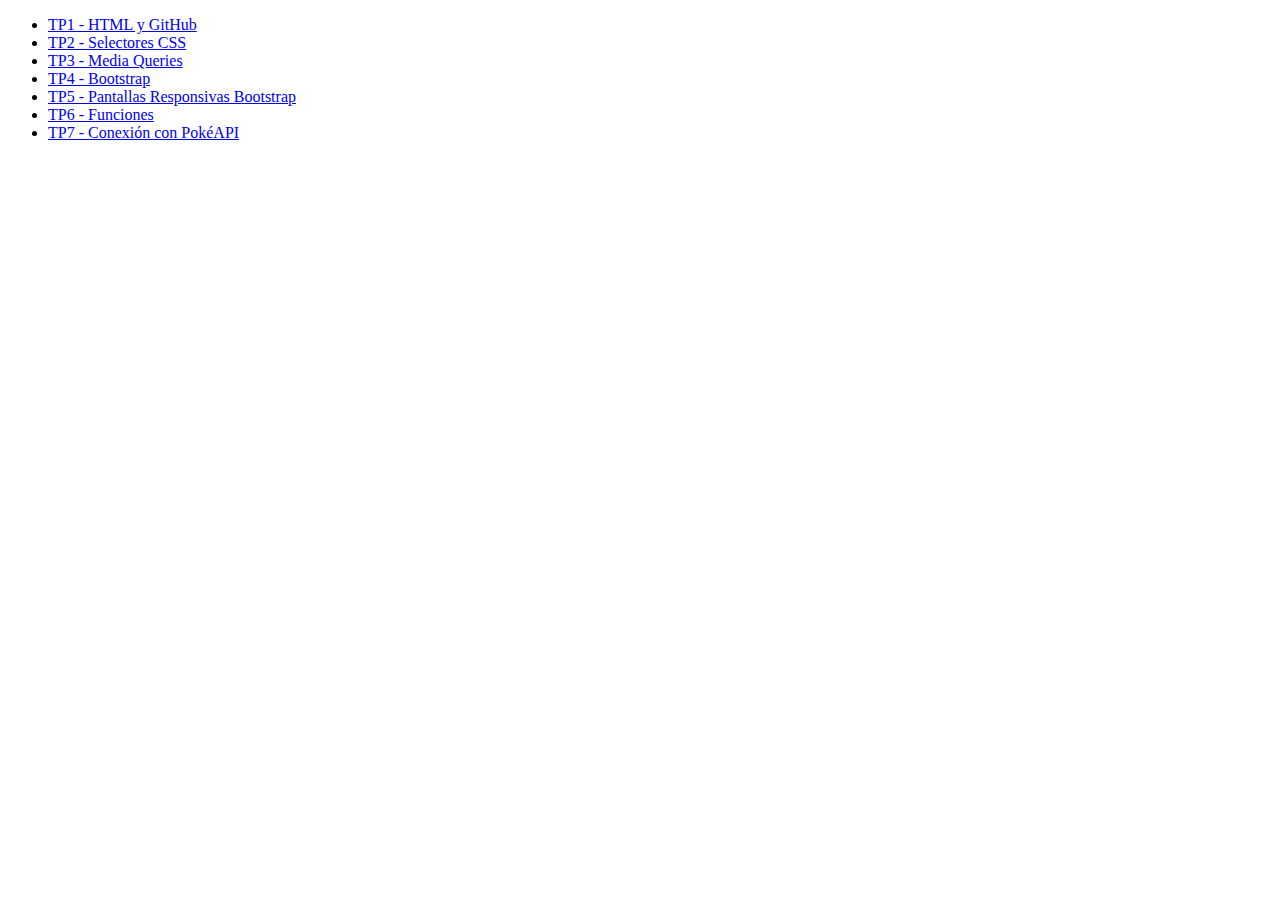
<file: index.html>
<!DOCTYPE html>
<html lang="en" >

<head>
  <title>Plataformas Moviles</title>
</head>

<body>
    <ul id="container" class="container">
      <li> <a href="tp-1/index.html">TP1 - HTML y GitHub</a></li>
      <li> <a href="tp-2/index.html">TP2 - Selectores CSS</a></li>
      <li> <a href="tp-3/index.html">TP3 - Media Queries</a></li>
      <li> <a href="tp-4/index.html">TP4 - Bootstrap</a></li>
      <li> <a href="tp-5/index.html">TP5 - Pantallas Responsivas Bootstrap</a></li>
      <li> <a href="tp-6/index.html">TP6 - Funciones</a></li>
      <li> <a href="tp-7/index.html">TP7 - Conexión con PokéAPI</a></li>
    </ul>
</body>
</html>
</file>
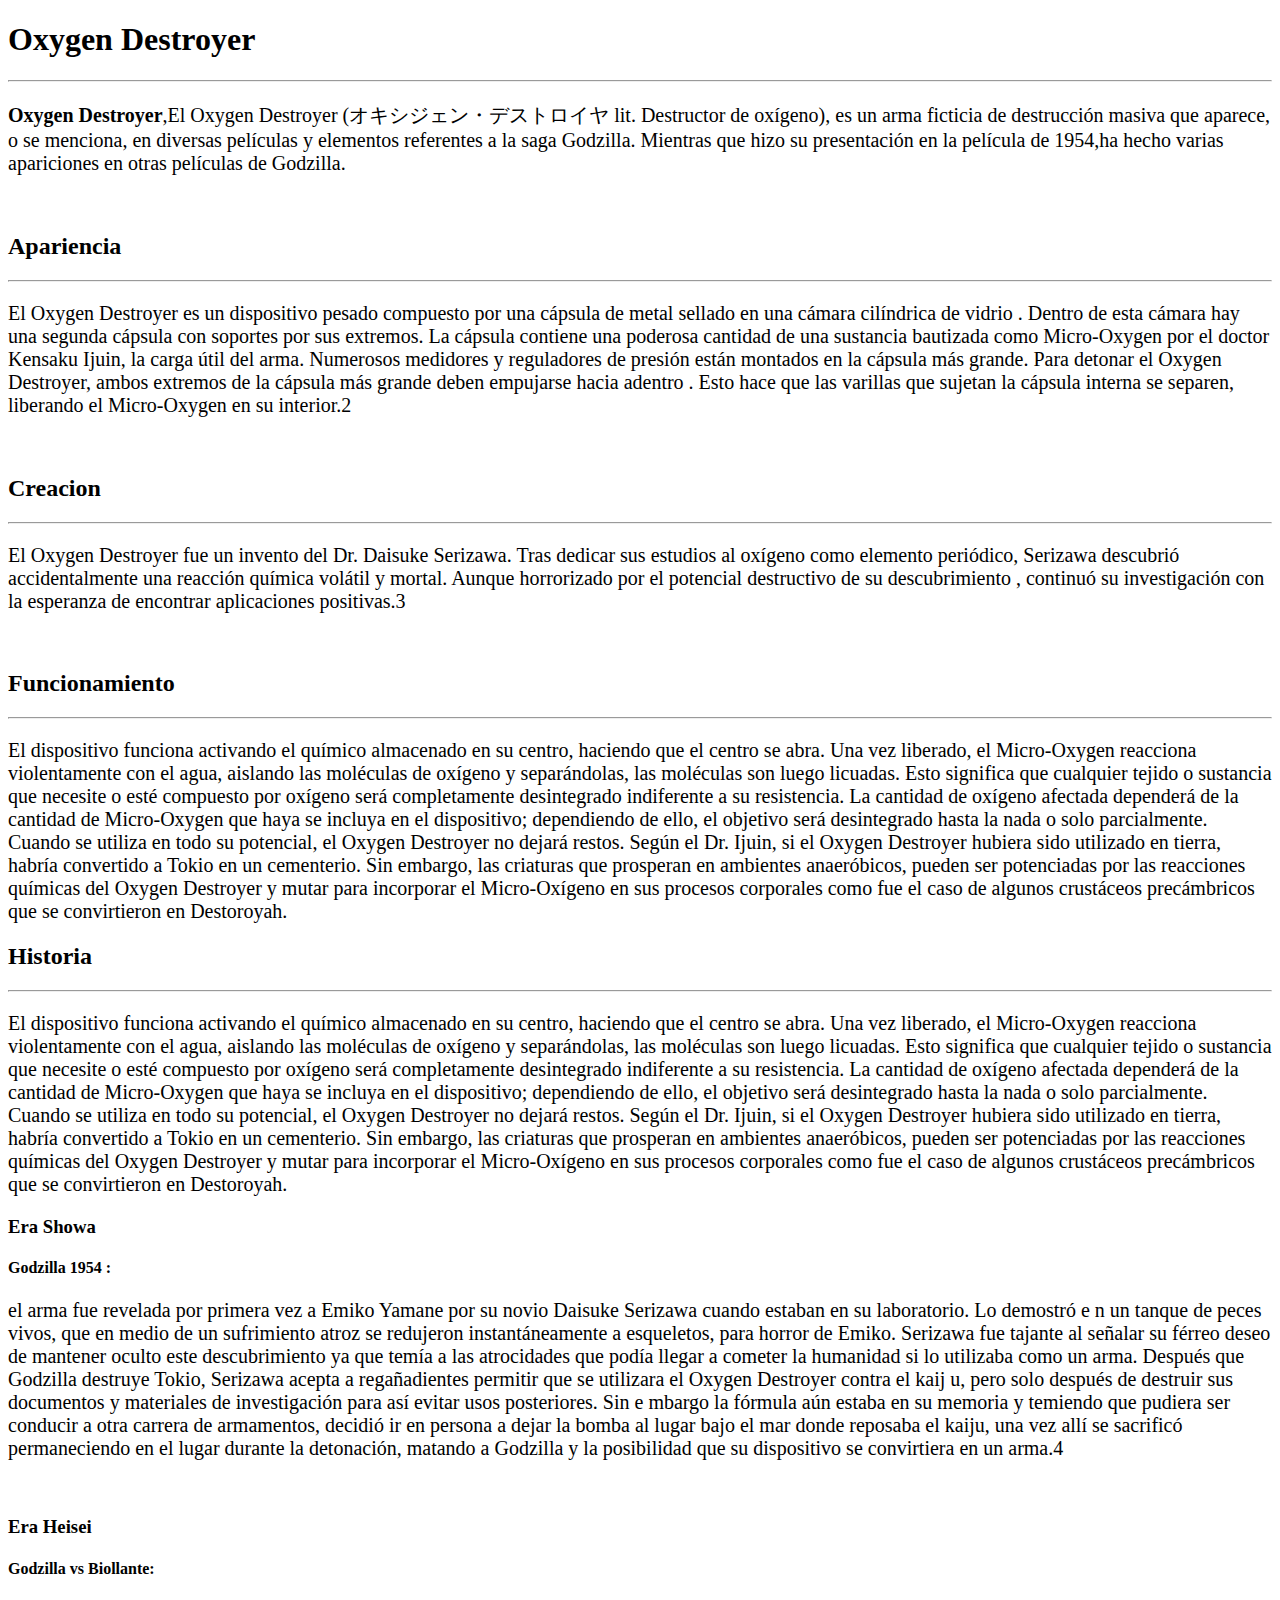
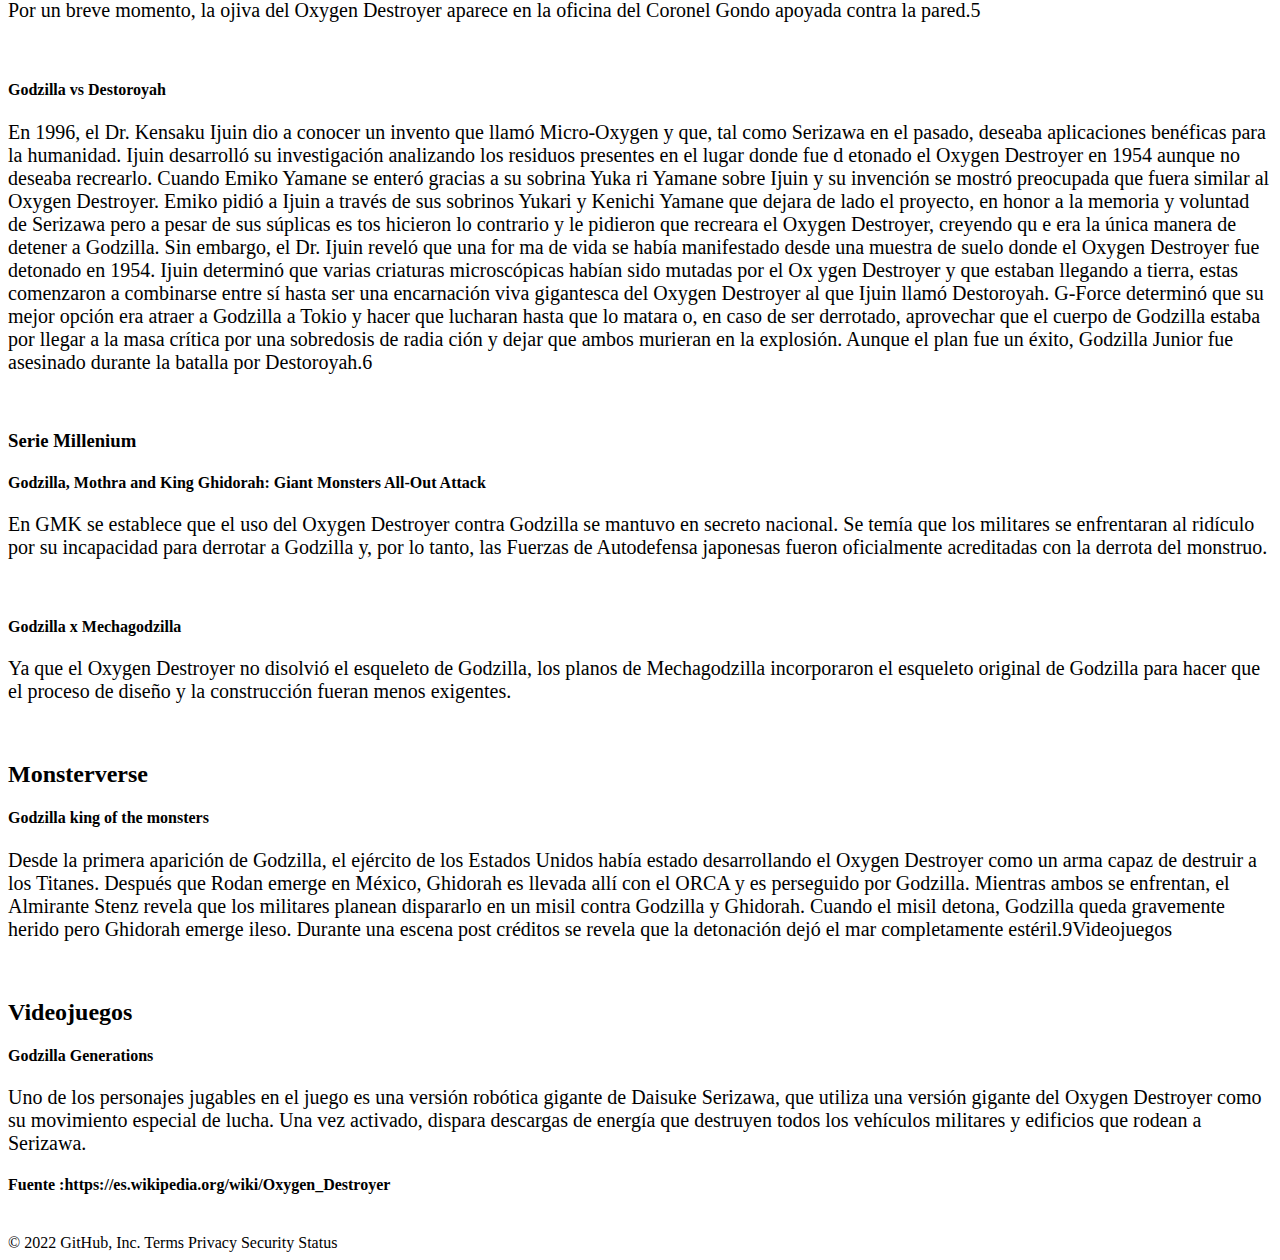
<file: tp-1/index.html>
<!DOCTYPE html>
<html lang="en">
<head>
    <meta charset="UTF-8">
    <meta http-equiv="X-UA-Compatible" content="IE=edge">
    <meta name="viewport" content="width=device-width, initial-scale=1.0">
    <title>Oxygen Destroyer - TP1 HTML Y GitHub</title>
</head>

<body>
    <h1>Oxygen Destroyer</h1>
    <hr>
        <p style="font-size:20px">
        <b>Oxygen Destroyer</b>,El Oxygen Destroyer (オキシジェン・デストロイヤ lit. Destructor de oxígeno), es un arma ficticia de destrucción masiva que aparece, o se menciona, en diversas películas y elementos referentes a la saga Godzilla. Mientras que hizo su presentación en la película de 1954,​ 
        ha hecho varias apariciones en otras películas de Godzilla.
        </p><br>
    <h2>Apariencia</h2>
    <hr>
        <p style="font-size:20px">
            El Oxygen Destroyer es un dispositivo pesado compuesto por una cápsula de metal sellado en una cámara cilíndrica de vidrio
            . Dentro de esta cámara hay una segunda cápsula con soportes por sus extremos. La cápsula contiene una poderosa cantidad de 
            una sustancia bautizada como Micro-Oxygen por el doctor Kensaku Ijuin, la carga útil del arma. Numerosos medidores y reguladores de presión 
            están montados en la cápsula más grande. Para detonar el Oxygen Destroyer, ambos extremos de la cápsula más grande deben empujarse hacia adentro
            . Esto hace que las varillas que sujetan la cápsula interna se separen, liberando el Micro-Oxygen en su interior.2​
        </p><br>
     <h2>Creacion</h2>   
     <hr>
        <p style="font-size:20px">
            El Oxygen Destroyer fue un invento del Dr. Daisuke Serizawa. Tras dedicar sus estudios al oxígeno como elemento periódico, 
            Serizawa descubrió accidentalmente una reacción química volátil y mortal. Aunque horrorizado por el potencial destructivo de su descubrimiento
            , continuó su investigación con la esperanza de encontrar aplicaciones positivas.3​
        </p><br>
    <h2>Funcionamiento</h2>
    <hr>
        <p style="font-size:20px">
            El dispositivo funciona activando el químico almacenado en su centro, haciendo que el centro se abra. Una vez liberado, el Micro-Oxygen reacciona violentamente con el agua, aislando las moléculas de oxígeno y separándolas,
             las moléculas son luego licuadas. Esto significa que cualquier tejido o sustancia que necesite o esté compuesto por oxígeno será completamente desintegrado 
            indiferente a su resistencia.
            La cantidad de oxígeno afectada dependerá de la cantidad de Micro-Oxygen que haya se incluya en el dispositivo; dependiendo de ello,
             el objetivo será desintegrado hasta la nada o solo parcialmente. Cuando se utiliza en todo su potencial, el Oxygen Destroyer no dejará restos. Según el Dr. Ijuin, si el Oxygen Destroyer hubiera sido utilizado en tierra, habría convertido a Tokio en un cementerio.
            Sin embargo, las criaturas que prosperan en ambientes anaeróbicos, pueden ser potenciadas por las reacciones químicas del Oxygen Destroyer y mutar para incorporar el Micro-Oxígeno en sus procesos corporales como fue el caso de algunos crustáceos precámbricos que se convirtieron en Destoroyah.
        </p>
        <h2>Historia</h2>
    <hr>
        <p style="font-size:20px">
            El dispositivo funciona activando el químico almacenado en su centro, haciendo que el centro se abra. Una vez liberado, el Micro-Oxygen reacciona violentamente con el agua, aislando las moléculas de oxígeno y separándolas,
             las moléculas son luego licuadas. Esto significa que cualquier tejido o sustancia que necesite o esté compuesto por oxígeno será completamente desintegrado 
            indiferente a su resistencia.
            La cantidad de oxígeno afectada dependerá de la cantidad de Micro-Oxygen que haya se incluya en el dispositivo; dependiendo de ello,
             el objetivo será desintegrado hasta la nada o solo parcialmente. Cuando se utiliza en todo su potencial, el Oxygen Destroyer no dejará restos. Según el Dr. Ijuin, si el Oxygen Destroyer hubiera sido utilizado en tierra, habría convertido a Tokio en un cementerio.
            Sin embargo, las criaturas que prosperan en ambientes anaeróbicos, pueden ser potenciadas por las reacciones químicas del Oxygen Destroyer y mutar para incorporar el Micro-Oxígeno en sus procesos corporales como fue el caso de algunos crustáceos precámbricos que se convirtieron en Destoroyah.
        </p>
        <h3>Era Showa</h3>
        <p style="font-size:20px">
            <h4>Godzilla 1954 :</h4>
            <p style="font-size:20px">
             el arma fue revelada por primera vez a Emiko Yamane por su novio Daisuke Serizawa cuando estaban en su laboratorio. Lo demostró e
            n un tanque de peces vivos, que en medio de un sufrimiento atroz se redujeron instantáneamente a esqueletos, para horror de Emiko.
             Serizawa fue tajante al señalar su férreo deseo de mantener oculto este descubrimiento ya que temía a las atrocidades que podía
              llegar a cometer la humanidad si lo utilizaba como un arma.
            Después que Godzilla destruye Tokio, Serizawa acepta a regañadientes permitir que se utilizara el Oxygen Destroyer contra el kaij
            u, pero solo después de destruir sus documentos y materiales de investigación para así evitar usos posteriores. Sin e
            mbargo la fórmula aún estaba en su memoria y temiendo que pudiera ser conducir a otra carrera de armamentos, decidió ir en persona a dejar la bomba al lugar bajo el mar donde reposaba el kaiju, una vez allí se sacrificó permaneciendo en el lugar durante la detonación, matando a Godzilla y la posibilidad que su dispositivo se convirtiera en un arma.4​
        </p><br>
        <h3>Era Heisei</h3>
            <p style="font-size:20px">
                <h4>Godzilla vs Biollante:</h4>
                <p style="font-size:20px">
                 Por un breve momento, la ojiva del Oxygen Destroyer aparece en la oficina del Coronel Gondo apoyada contra la pared.5​
                </p><br>
                <h4>Godzilla vs Destoroyah</h4>
                <p style="font-size:20px">
                     En 1996, el Dr. Kensaku Ijuin dio a conocer un invento que llamó Micro-Oxygen y que, tal como Serizawa en el pasado, deseaba 
                aplicaciones benéficas para la humanidad. Ijuin desarrolló su investigación analizando los residuos presentes en el lugar donde fue d
                etonado el Oxygen Destroyer en 1954 aunque no deseaba recrearlo. Cuando Emiko Yamane se enteró gracias a su sobrina Yuka
                ri Yamane sobre Ijuin y su invención se mostró preocupada que fuera similar al Oxygen Destroyer.
                 Emiko pidió a Ijuin a través de sus sobrinos Yukari y Kenichi Yamane que dejara de lado el 
                 proyecto, en honor a la memoria y voluntad de Serizawa pero a pesar de sus súplicas es
                 tos hicieron lo contrario y le pidieron que recreara el Oxygen Destroyer, creyendo qu
                 e era la única manera de detener a Godzilla. Sin embargo, el Dr. Ijuin reveló que una for
                 ma de vida se había manifestado desde una muestra de suelo donde el Oxygen Destroyer fue detonado en 1954.
                Ijuin determinó que varias criaturas microscópicas habían sido mutadas por el Ox
                ygen Destroyer y que estaban llegando a tierra, estas comenzaron a combinarse entre sí 
                hasta ser una encarnación viva gigantesca del Oxygen Destroyer al que Ijuin llamó Destoroyah. G-Force
                 determinó que su mejor opción era atraer a Godzilla a Tokio y hacer que lucharan hasta que lo matara o, en caso
                  de ser derrotado, aprovechar que el cuerpo de Godzilla estaba por llegar a la masa crítica por una sobredosis de radia
                  ción y dejar que ambos murieran en la explosión. Aunque el plan fue un éxito, Godzilla Junior fue asesinado durante la batalla por Destoroyah.6​
            </p><br>
        <h3>Serie Millenium</h3>
        <h4>Godzilla, Mothra and King Ghidorah: Giant Monsters All-Out Attack</h4>
            <p style="font-size:20px">
                En GMK se establece que el uso del Oxygen Destroyer contra Godzilla se mantuvo en secreto nacional. Se temía que los militares se enfrentaran al ridículo por su incapacidad para derrotar a Godzilla y, por lo tanto,
                 las Fuerzas de Autodefensa japonesas fueron oficialmente acreditadas con la derrota del monstruo.</p><br>
        <h4>Godzilla x Mechagodzilla</h4>
        <p style="font-size:20px">
                 Ya que el Oxygen Destroyer no disolvió el esqueleto de Godzilla, los planos de Mechagodzilla incorporaron el esqueleto original de Godzilla para hacer que el proceso de diseño y la construcción fueran menos exigentes.
            </p><br>
            <h2>Monsterverse</h2>
        
            <h4>Godzilla king of the monsters</h4>
            <p style="font-size:20px">
                Desde la primera aparición de Godzilla, el ejército de los Estados Unidos había estado desarrollando el Oxygen Destroyer como un arma capaz de destruir a los Titanes. Después que Rodan emerge en México, Ghidorah es llevada allí con el ORCA y es perseguido por Godzilla. Mientras ambos se enfrentan, el Almirante Stenz revela que los militares planean dispararlo en un misil contra Godzilla y Ghidorah. Cuando el misil detona, Godzilla queda gravemente herido pero Ghidorah emerge ileso. Durante una escena post créditos se revela que la detonación dejó el mar completamente estéril.9​
Videojuegos


            </p><br>
            <h2>Videojuegos</h2>
            <h4>Godzilla Generations</h4>
            <p style="font-size:20px">
             Uno de los personajes jugables en el juego es una versión robótica gigante de Daisuke Serizawa, que utiliza una versión gigante del Oxygen Destroyer como su movimiento especial de lucha. Una vez activado, dispara descargas de energía que destruyen todos
            los vehículos militares y edificios que rodean a Serizawa.
            </p>
            
            <h4>Fuente :<href>https://es.wikipedia.org/wiki/Oxygen_Destroyer</href></h4> 
            



<br>            
</body>
</html>
© 2022 GitHub, Inc.
Terms
Privacy
Security
Status
</file>
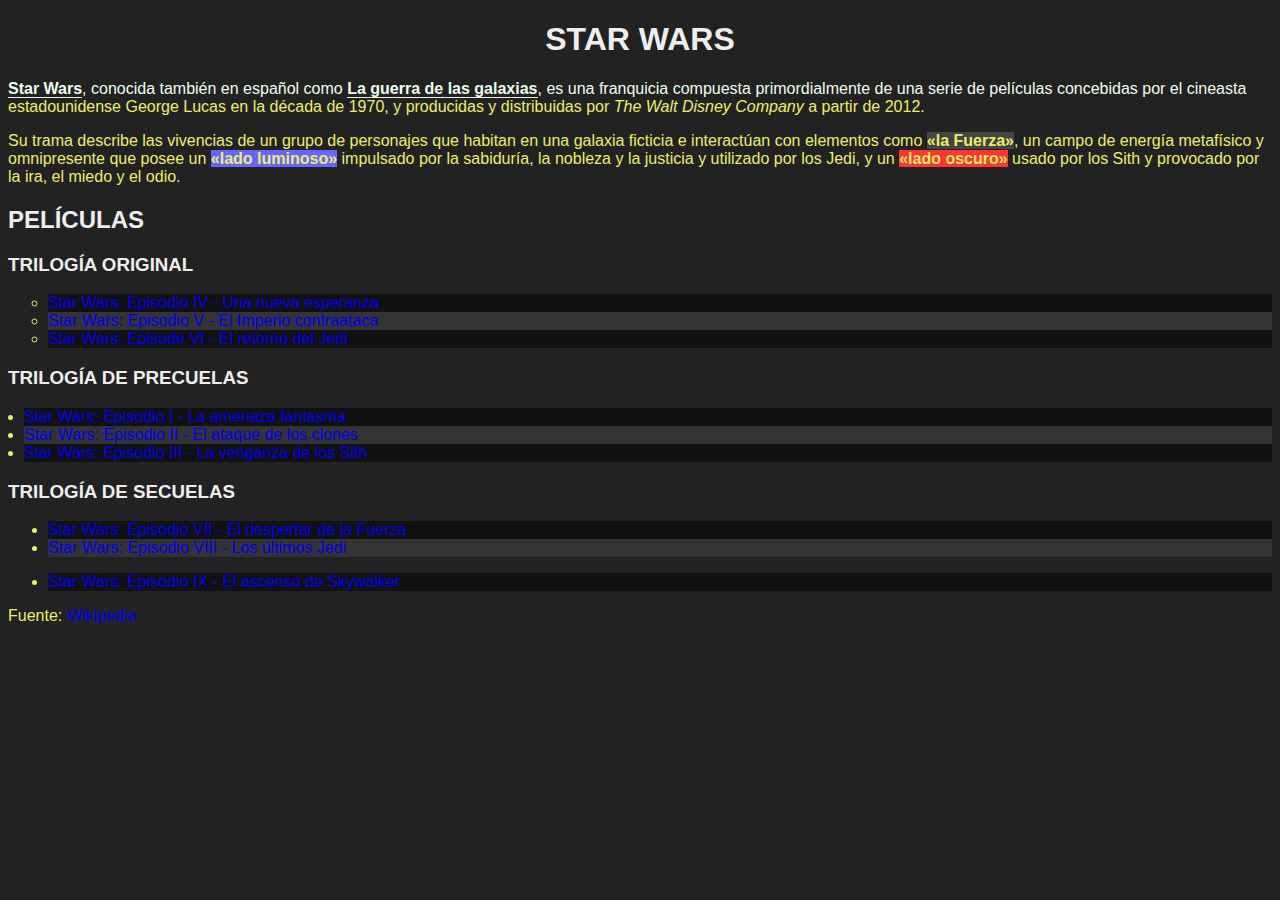
<file: tp-2/index.html>
<!DOCTYPE html>
<html>
<head>
    <meta charset="utf-8">
    <meta name="viewport" content="width=device-width, initial-scale=1">
    <link rel="stylesheet" href="mystyle.css" type="text/css">
    <title>TP2 - Selectores CSS</title>
</head>
<body>
    <h1>Star Wars</h1>
    <p><strong>Star Wars</strong>, conocida también en español como <strong>La guerra de las galaxias</strong>, es una franquicia compuesta primordialmente de una serie de películas concebidas por el cineasta estadounidense George Lucas en la década de 1970, y producidas y distribuidas por <a>The Walt Disney Company</a> a partir de 2012.</p>
    <p>Su trama describe las vivencias de un grupo de personajes que habitan en una galaxia ficticia e interactúan con elementos como <span class="the-force">«la Fuerza»</span>, un campo de energía metafísico y omnipresente que posee un <span class="the-force light-side">«lado luminoso»</span> impulsado por la sabiduría, la nobleza y la justicia y utilizado por los Jedi, y un <span class="the-force dark-side">«lado oscuro»</span> usado por los Sith y provocado por la ira, el miedo y el odio.</p>
    <h2>Películas</h2>
    <h3>Trilogía Original</h3>
    <ul id="og-trilogy" class="movies-list">
        <li><a href="https://es.wikipedia.org/wiki/Star_Wars:_Episodio_IV_-_Una_nueva_esperanza">Star Wars: Episodio IV - Una nueva esperanza</a></li>
        <li><a href="https://es.wikipedia.org/wiki/Star_Wars:_Episodio_V_-_El_Imperio_contraataca">Star Wars: Episodio V - El Imperio contraataca</a></li>
        <li><a href="https://es.wikipedia.org/wiki/Star_Wars:_Episode_VI_-_Return_of_the_Jedi">Star Wars: Episode VI - El retorno del Jedi</a></li>
    </ul>
    <h3>Trilogía de precuelas</h3>
    <ul class="movies-list">
        <li><a href="https://es.wikipedia.org/wiki/Star_Wars:_Episodio_I_-_La_amenaza_fantasma">Star Wars: Episodio I - La amenaza fantasma</a></li>
        <li><a href="https://es.wikipedia.org/wiki/Star_Wars:_Episodio_II_-_El_ataque_de_los_clones">Star Wars: Episodio II - El ataque de los clones</a></li>
        <li><a href="https://es.wikipedia.org/wiki/Star_Wars:_Episodio_III_-_La_venganza_de_los_Sith">Star Wars: Episodio III - La venganza de los Sith</a></li>
    </ul>
    <h3>Trilogía de secuelas</h3>
    <ul class="movies-list">
        <li><a href="https://es.wikipedia.org/wiki/Star_Wars:_Episodio_VII_-_El_despertar_de_la_Fuerza">Star Wars: Episodio VII - El despertar de la Fuerza</a></li>
        <li><a href="https://es.wikipedia.org/wiki/Star_Wars:_Episodio_VIII_-_Los_últimos_Jedi">Star Wars: Episodio VIII - Los últimos Jedi</a></li>
        <li><a href="https://es.wikipedia.org/wiki/Star_Wars:_Episodio_IX_-_El_ascenso_de_Skywalker">Star Wars: Episodio IX - El ascenso de Skywalker</a></li>
    </ul>
    <p>Fuente: <a href="https://es.wikipedia.org/wiki/Star_Wars">Wikipedia</a></p>
</body>
</file>
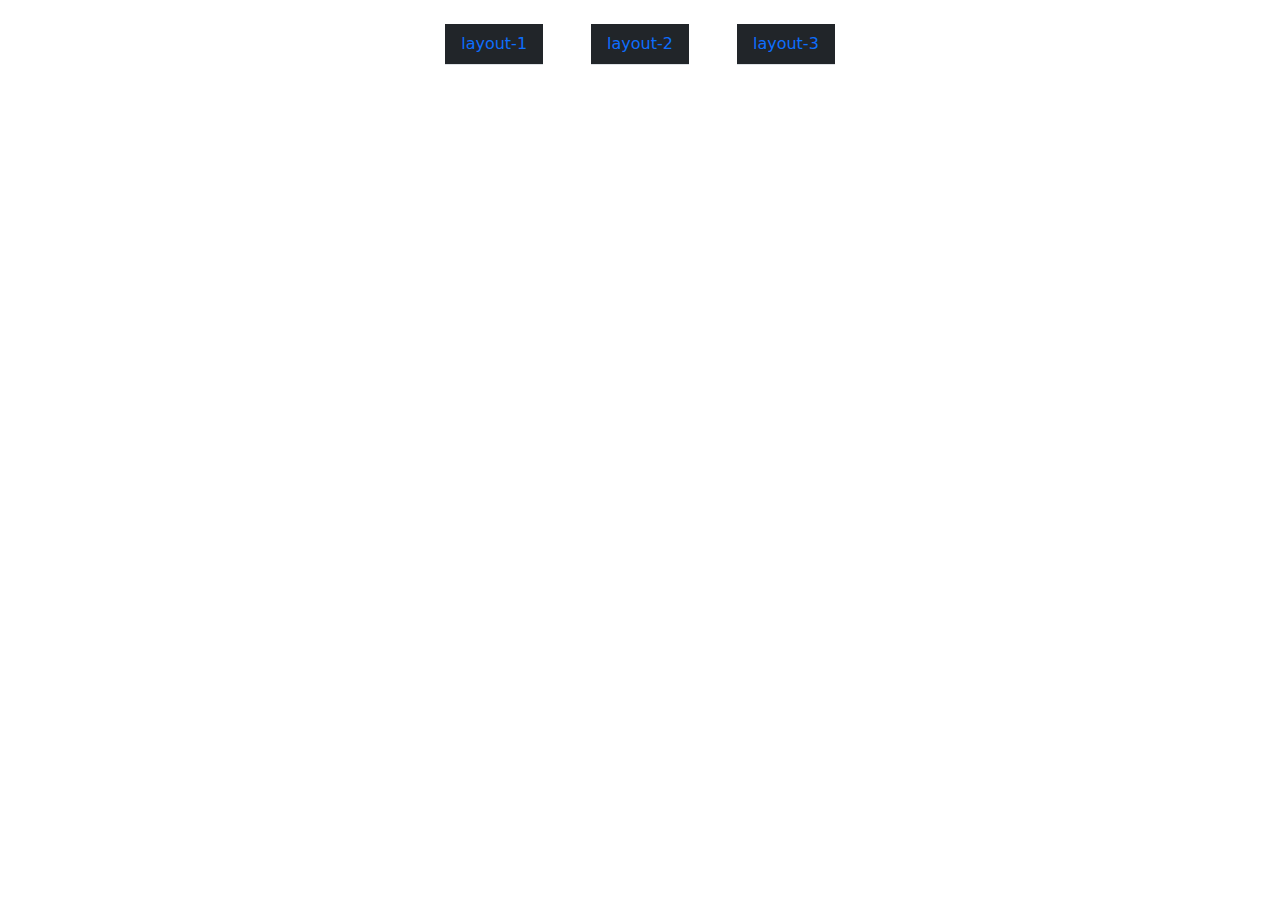
<file: tp-4/index.html>
<!doctype html>
<html lang="en">

<head>
    <title>Title</title>
    <meta charset="utf-8">
    <meta name="viewport" content="width=device-width, initial-scale=1, shrink-to-fit=no">
    <link rel="stylesheet" href="bootstrap/css/bootstrap.min.css">
    <script src="bootstrap/js/bootstrap.min.js"></script>
</head>

<body>
    <nav class="nav justify-content-center">
        <a class="m-4 nav-link active bg-dark border-bottom" href="layout-1.html">layout-1</a>
        <a class="m-4 nav-link active bg-dark border-bottom" href="layout-2.html">layout-2</a>
        <a class="m-4 nav-link active bg-dark border-bottom" href="layout-3.html">layout-3</a>
    </nav>
</body>

</html>
</file>
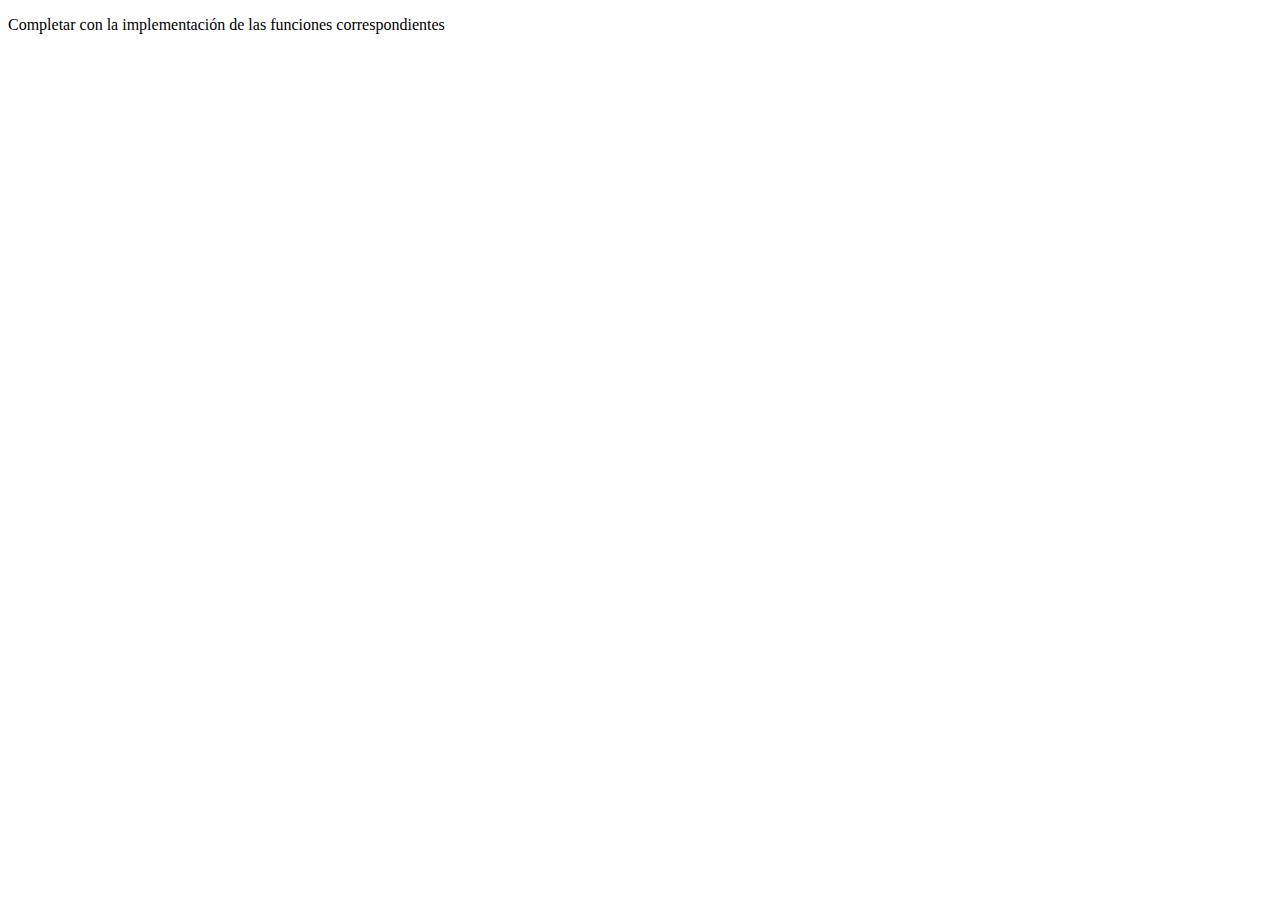
<file: tp-6/index.html>
<!DOCTYPE html>
<html>
<head>
	<meta charset="utf-8">
	<meta name="viewport" content="width=device-width, initial-scale=1">
	<title>Ejercicios JS</title>
</head>
<body>
<p>Completar con la implementación de las funciones correspondientes</p>
<script type="text/javascript">
//Numeros

// Implementar una función "suma" que retorne la suma de 2 numeros
// ejemplo: suma(2,3) retorna 5
function suma(n1,n2) {
	suma = n1 + n2 
	return suma;
}

console.log("suma(2,3): ", suma(2,3))


// Implementar una función "elevarAlCubo" que eleve al cubo un numero
// ejemplo: elevarAlCubo(3) retorna 27
function elevarAlCubo(nElevable) {
	return nElevable ** 3;
}

console.log("elevarAlCubo(3): ", elevarAlCubo(3))


// Implementar una función "restoDivisionEntera" para devolver el resto de una división entera entre un dividendo y un divisor
// ejemplo: restoDivisionEntera(3,2) retorna 1
var restoDivisionEntera = (dividendoo, divisor) => {
	return dividendoo % divisor;
};

console.log("restoDivisionEntera(3,2): ", restoDivisionEntera(3,2))


// Implementar una función "numeroPi" para devolver el numero PI
// ejemplo: numeroPi() retorna 3,14...
var numeroPi = () => {
	return "3.14";
};

console.log("numeroPi(): ", numeroPi())


// Implementar una función "numeroRandom" para devolver un número random / aleatorio
// ejemplo: numeroRandom() retorna 0,123...
var numeroRandom = () => {
return Math.random();
}

console.log("numeroRandom(): ", numeroRandom())


// Implementar una función "mejorNumeroRandom" para devolver un número random entre 2 valores recibidos como parámetros
// ejemplo: mejorNumeroRandom(1,6) retorna 3
var mejorNumeroRandom = (desde, hasta) => {
	hasta = Math.ceil(hasta);
	desde = Math.floor(desde);
	return Math.floor(Math.random() * (desde -hasta) + hasta);
};

console.log("mejorNumeroRandom(1,6): ", mejorNumeroRandom(1,6))


// Cadenas de Caracteres

// Implementar una función "transformarMayuscula" que transforme a mayúscula la palabra recibida como parámetro
// ejemplo: transformarMayuscula("Plataformas Móviles") retorna "PLATAFORMAS MÓVILES"
var transformarMayuscula = (palabra) => {
	return palabra.toUpperCase();
};

console.log("transformarMayuscula(\"Plataformas Móviles\"): ", transformarMayuscula("Plataformas Móviles"))


// Implementar una función "primeraLetra" que nos devuelva la inicial de la palabra recibida como parámetro
// ejemplo: primeraLetra("Plataformas") retorna "P"
var primeraLetra = (palabra) => {
	return palabra[0];
};

console.log("primeraLetra(\"Plataformas\"): ", primeraLetra("Plataformas"))


// Implementar una función "ultimaLetra" que nos devuelva la letra final la palabra recibida como parámetro
// ejemplo: ultimaLetra("Plataformas") retorna "s"
var ultimaLetra = (palabra) => {
	return palabra[palabra.length - 1];
};

console.log("ultimaLetra(\"Plataformas\"): ", ultimaLetra("Plataformas"))


// Implementar una función "primeraLetraMayuscula" que devuelve la palabra original con su primera letra en mayúscula
// ejemplo: primeraLetraMayuscula("plataformas") retorna "Plataformas"
var primeraLetraMayuscula = (palabra) => {
	var primeraLetraM = transformarMayuscula(primeraLetra(palabra));
	var restodelaPalabra = palabra.slice(1, palabra.length);
};

console.log("primeraLetraMayuscula(\"plataformas\"): ", primeraLetraMayuscula("plataformas"))

// Implementar una función "palabraAListaDeLetras" que dada una palabra me retorne un listado de sus letras
// ejemplo: palabraAListaDeLetras("hola") retorna ['h', 'o', 'l', 'a'];
function palabraAListaDeLetras(palabra) {
	let listaResultado = [];
	for (var i = 0; i < palabra.length; i++)
{
	listaResultado.push(palabra[i]);
}
	return listaResultado;
}

console.log("palabraAListaDeLetras(\"hola\"): ", palabraAListaDeLetras("hola"))

// Implementar una función "listaDeLetrasAPalabra" que dado un listado de letras, devuelva una palabra
// ejemplo: listadoDeLetrasAPalabra(["h", "o", "l", "a"]) retorna "hola";
var listadoDeLetrasAPalabra = (array) =>{
	palabraDeLista = array[0];
	for (var i = 1; i < array.length; i++) {
		palabraDeLista = palabraDeLista.concat(array[i]);
	}
	return palabraDeLista;
}

console.log("listadoDeLetrasAPalabra([\"h\", \"o\", \"l\", \"a\"]): ", listadoDeLetrasAPalabra(["h", "o", "l", "a"]))

	// Implementar una función "palabraInvertida" que devuelva la palabra invertida
// ejemplo: palabraInvertida("hola") retorna "aloh";
function palabraInvertida(string){
	listaInversa = string.split('');
	listaInversa = listaInversa.reverse();
	palabraInversa = listaInversa[0];
	for (var i = 1; i < listaInversa.length; i++) {
		palabraInversa = palabraInversa.concat(listaInversa[i]);
	}
	return palabraInversa;
}

console.log("palabraInvertida(\"hola\"): ", palabraInvertida("hola"))

</script>
</body>
</html>
</file>
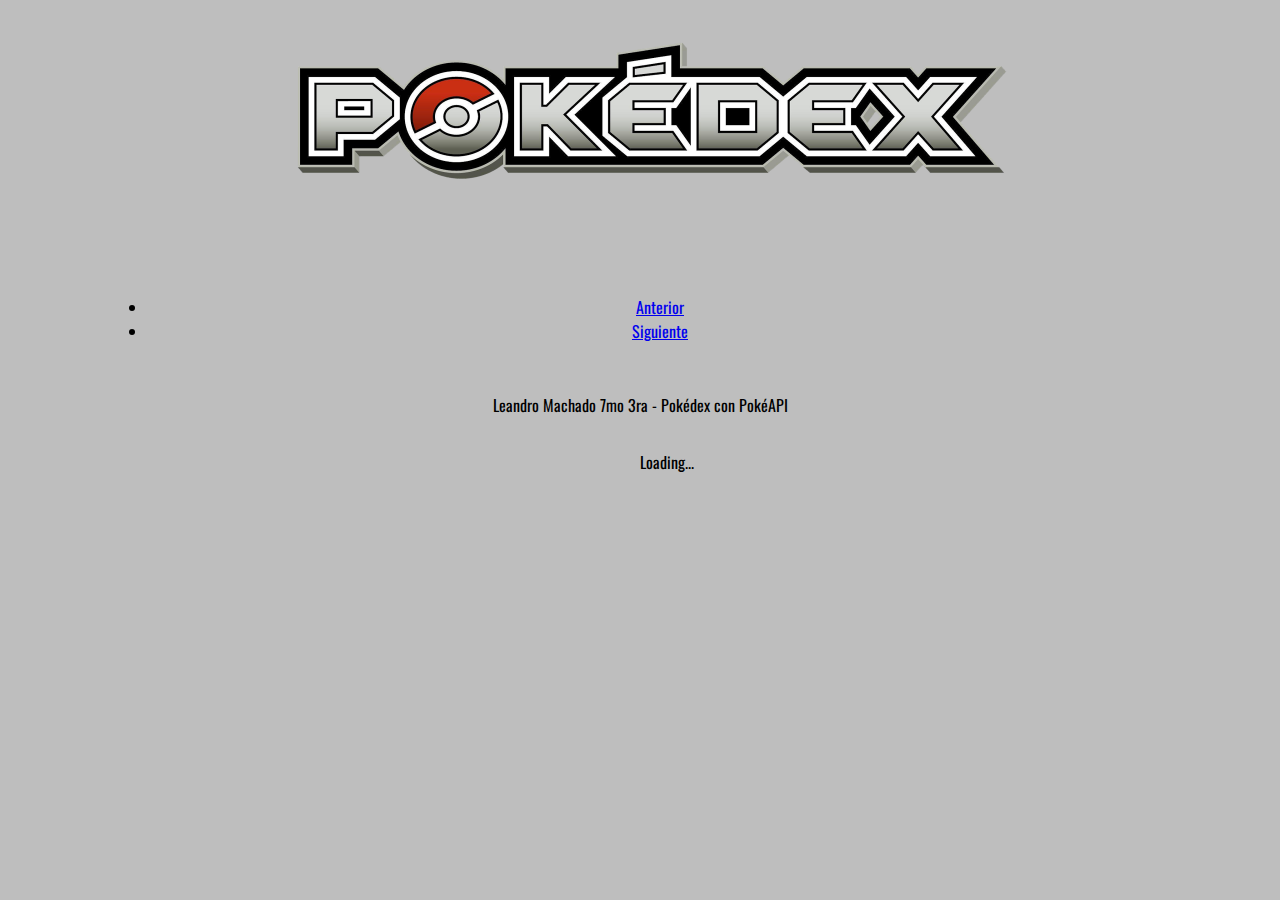
<file: tp-7/index.html>
<!DOCTYPE html>
<html lang="en">
<head>
    <meta charset="UTF-8">
    <meta http-equiv="X-UA-Compatible" content="IE=edge">
    <meta name="viewport" content="width=device-width, initial-scale=1.0">
    
    <title>Pokedex con PokeAPI</title>
    <link rel="stylesheet" href="./mystyle.css">
    <link rel="preconnect" href="https://fonts.gstatic.com">
<link href="https://fonts.googleapis.com/css2?family=Oswald:wght@400;700&display=swap" rel="stylesheet">
<!-- CSS only -->
<link href="https://cdn.jsdelivr.net/npm/bootstrap@5.0.0-beta3/dist/css/bootstrap.min.css" rel="stylesheet" integrity="sha384-eOJMYsd53ii+scO/bJGFsiCZc+5NDVN2yr8+0RDqr0Ql0h+rP48ckxlpbzKgwra6" crossorigin="anonymous">
<!-- JavaScript Bundle with Popper -->
<script src="https://cdn.jsdelivr.net/npm/bootstrap@5.0.0-beta3/dist/js/bootstrap.bundle.min.js" integrity="sha384-JEW9xMcG8R+pH31jmWH6WWP0WintQrMb4s7ZOdauHnUtxwoG2vI5DkLtS3qm9Ekf" crossorigin="anonymous"></script>
</head>
<body>
    <img src="./img/pokedexlogo.png" width="800" height="222">

    <div class="pokemon-container">
    </div>
    <nav class="pagination" aria-label="...">
        <ul class="pagination">
          <li class="page-item" id="previous">
            <a class="page-link" href="#" tabindex="-1">Anterior</a>
          </li>
          <li class="page-item" id="next">
            <a class="page-link" href="#">Siguiente</a>
          </li>
        </ul>
      </nav>
    <div id="spinner" class="spinner-border text-light" role="status">
        <span class="visually-hidden">Loading...</span>
      </div>
    <script src="./main.js"></script>
    <footer>
      <div class="footer-container">
          <p>Leandro Machado 7mo 3ra - Pokédex con PokéAPI</p>
      </div>
  </footer>
</body>
</html>
</file>
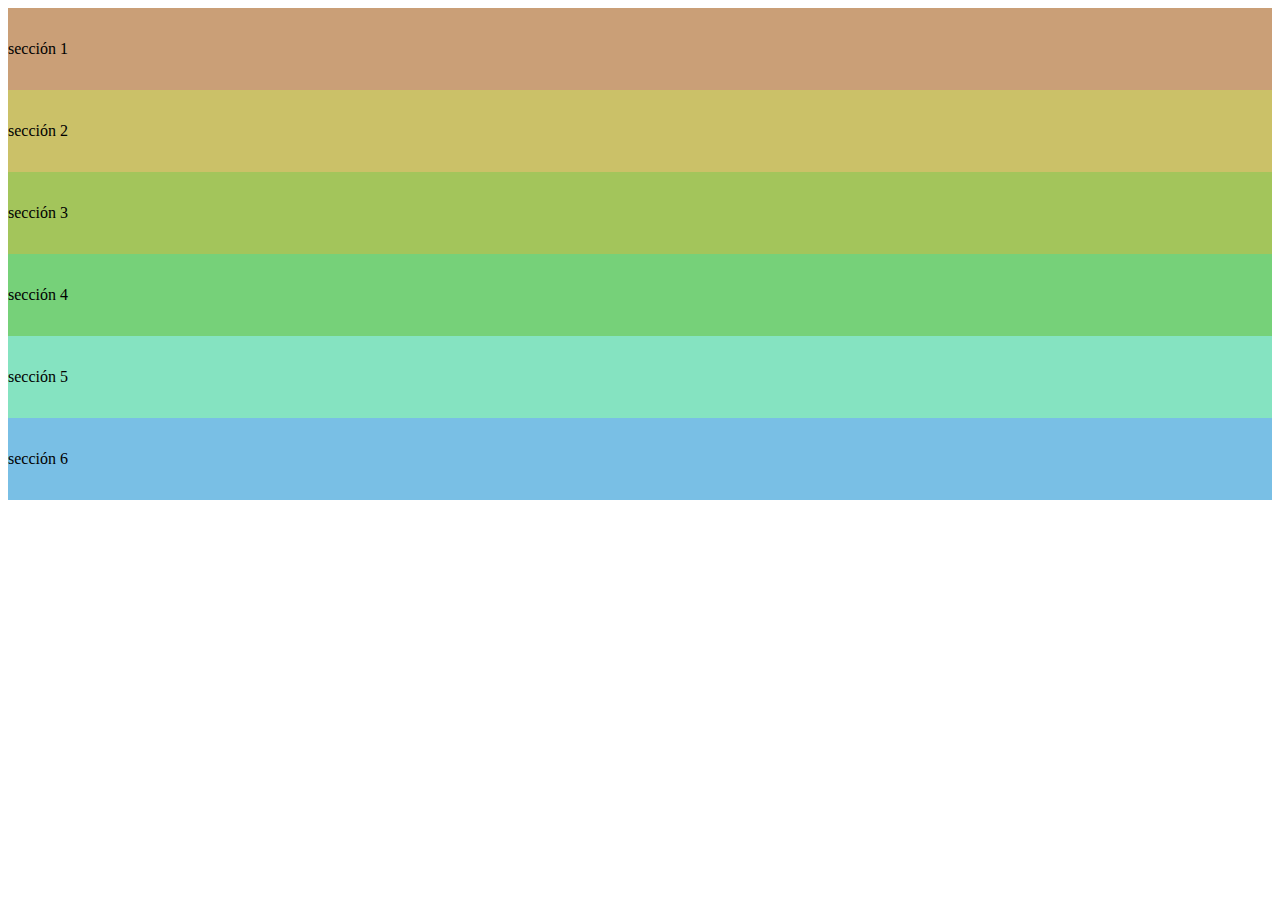
<file: tp-4/layout-1.html>
<!DOCTYPE html>
<html>

<head>
    <meta charset="utf-8">
    <meta name="viewport" content="width=device-width, initial-scale=1">
    <link rel="stylesheet" href="https://cdn.jsdelivr.net/npm/bootstrap@5.0.2/dist/css/bootstrap.min.css"
        integrity="sha384-EVSTQN3/azprG1Anm3QDgpJLIm9Nao0Yz1ztcQTwFspd3yD65VohhpuuCOmLASjC" crossorigin="anonymous">
    <script src="https://cdn.jsdelivr.net/npm/@popperjs/core@2.9.2/dist/umd/popper.min.js"
        integrity="sha384-IQsoLXl5PILFhosVNubq5LC7Qb9DXgDA9i+tQ8Zj3iwWAwPtgFTxbJ8NT4GN1R8p"
        crossorigin="anonymous"></script>
    <script src="https://cdn.jsdelivr.net/npm/bootstrap@5.0.2/dist/js/bootstrap.min.js"
        integrity="sha384-cVKIPhGWiC2Al4u+LWgxfKTRIcfu0JTxR+EQDz/bgldoEyl4H0zUF0QKbrJ0EcQF"
        crossorigin="anonymous"></script>

    <title>TP4 - Bootstrap - Layout N</title>
    <style type="text/css">
        .section {
            padding: 2em 0
        }

        .section-1 {
            background-color: #CA9F77;
        }

        .section-2 {
            background-color: #CBC168;
        }

        .section-3 {
            background-color: #A3C55B;
        }

        .section-4 {
            background-color: #76D179;
        }

        .section-5 {
            background-color: #85E3C1;
        }

        .section-6 {
            background-color: #79BFE5;
        }
    </style>
</head>

<body>
    <div class="container-fluid gx-0 gy-0 row text-center">
        <div class="col-12 col-sm-6 col-md-4 col-lg-6">
            <div class="section section-1">sección 1</div>
        </div>
        <div class="col-12 col-sm-6 col-md-4 col-lg-6">
            <div class="section section-2">sección 2</div>
        </div>
        <div class="col-12 col-sm-6 col-md-4">
            <div class="section section-3">sección 3</div>
        </div>
        <div class="col-12 col-sm-6 col-md-4">
            <div class="section section-4">sección 4</div>
        </div>
        <div class="col-12 col-sm-6 col-md-4">
            <div class="section section-5">sección 5</div>
        </div>
        <div class="col-12 col-sm-6 col-md-4 col-lg-12">
            <div class="section section-6">sección 6</div>
        </div>
    </div>
</body>

</html>
</file>
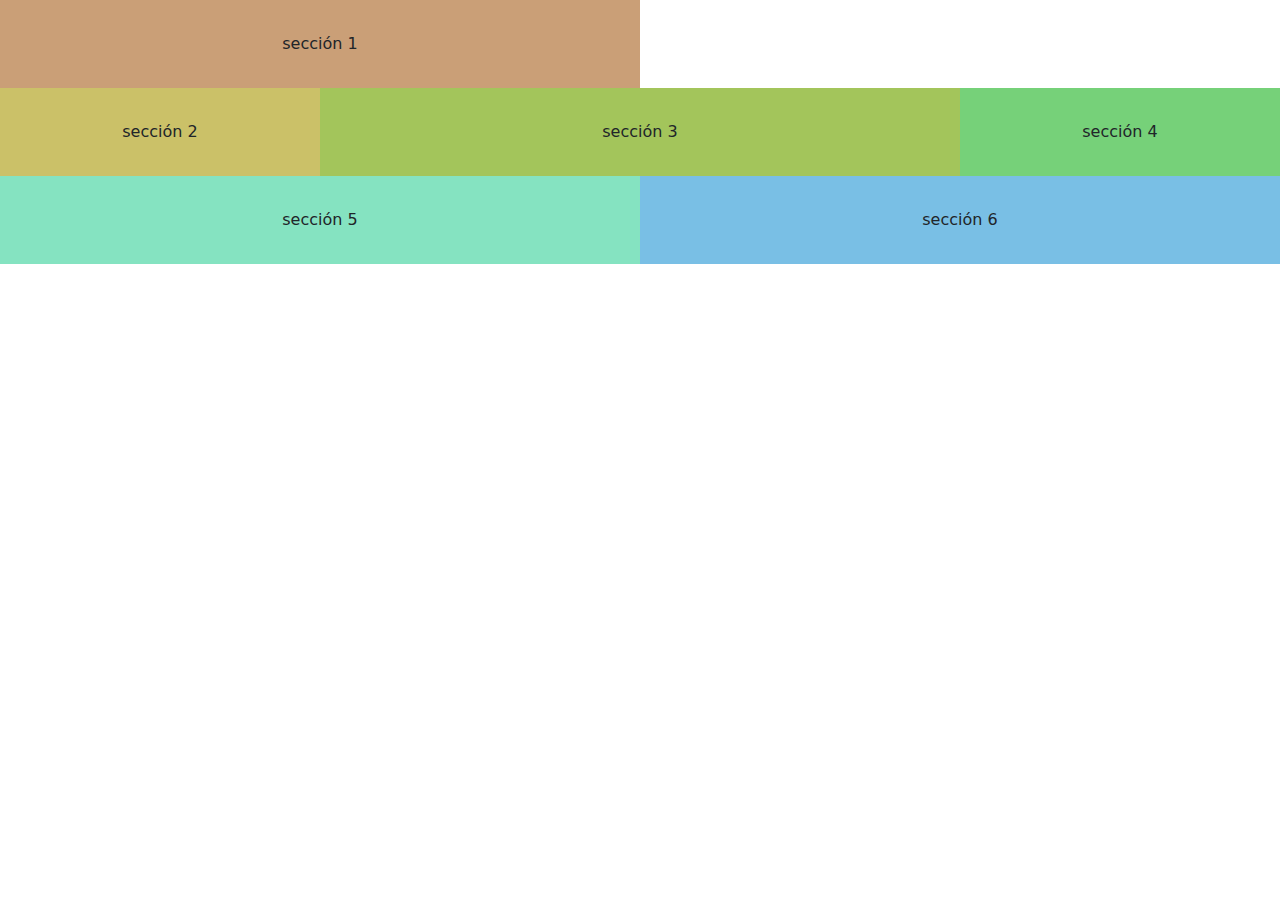
<file: tp-4/layout-2.html>
<!DOCTYPE html>
<html>

<head>
    <meta charset="utf-8">
    <meta name="viewport" content="width=device-width, initial-scale=1">
    <link rel="stylesheet" href="bootstrap/css/bootstrap.min.css">
    <script src="bootstrap/js/bootstrap.min.js"></script>
    <title>TP4 - Bootstrap - Layout N</title>
    <style type="text/css">
        .section {
            padding: 2em 0;
        }

        .section-1 {
            background-color: #CA9F77;
        }

        .section-2 {
            background-color: #CBC168;
        }

        .section-3 {
            background-color: #A3C55B;
        }

        .section-4 {
            background-color: #76D179;
        }

        .section-5 {
            background-color: #85E3C1;
        }

        .section-6 {
            background-color: #79BFE5;
        }
    </style>
</head>

<body>
    <div class="container-fluid row g-0 text-center">
        <div class="row g-0">
            <div class="col-12 col-sm-6 col-md-6">
                <div class="section section-1">sección 1</div>
            </div>
        </div>
        <div class="row g-0">
            <div class="col-12 col-sm-3 col-md-3">
                <div class="section section-2">sección 2</div>
            </div>
            <div class="col-12 col-sm-6 col-md-6 ">
                <div class="section section-3">sección 3</div>
            </div>
            <div class="col-12 col-sm-3 col-md-3 ">
                <div class="section section-4">sección 4</div>
            </div>
        </div>
        <div class="row g-0">
            <div class="col-6 col-sm-6 col-md-6">
                <div class="section section-5">sección 5</div>
            </div>
            <div class="col-6 col-sm-6 col-md-6">
                <div class="section section-6">sección 6</div>
            </div>
        </div>
    </div>
</body>

</html>
</file>
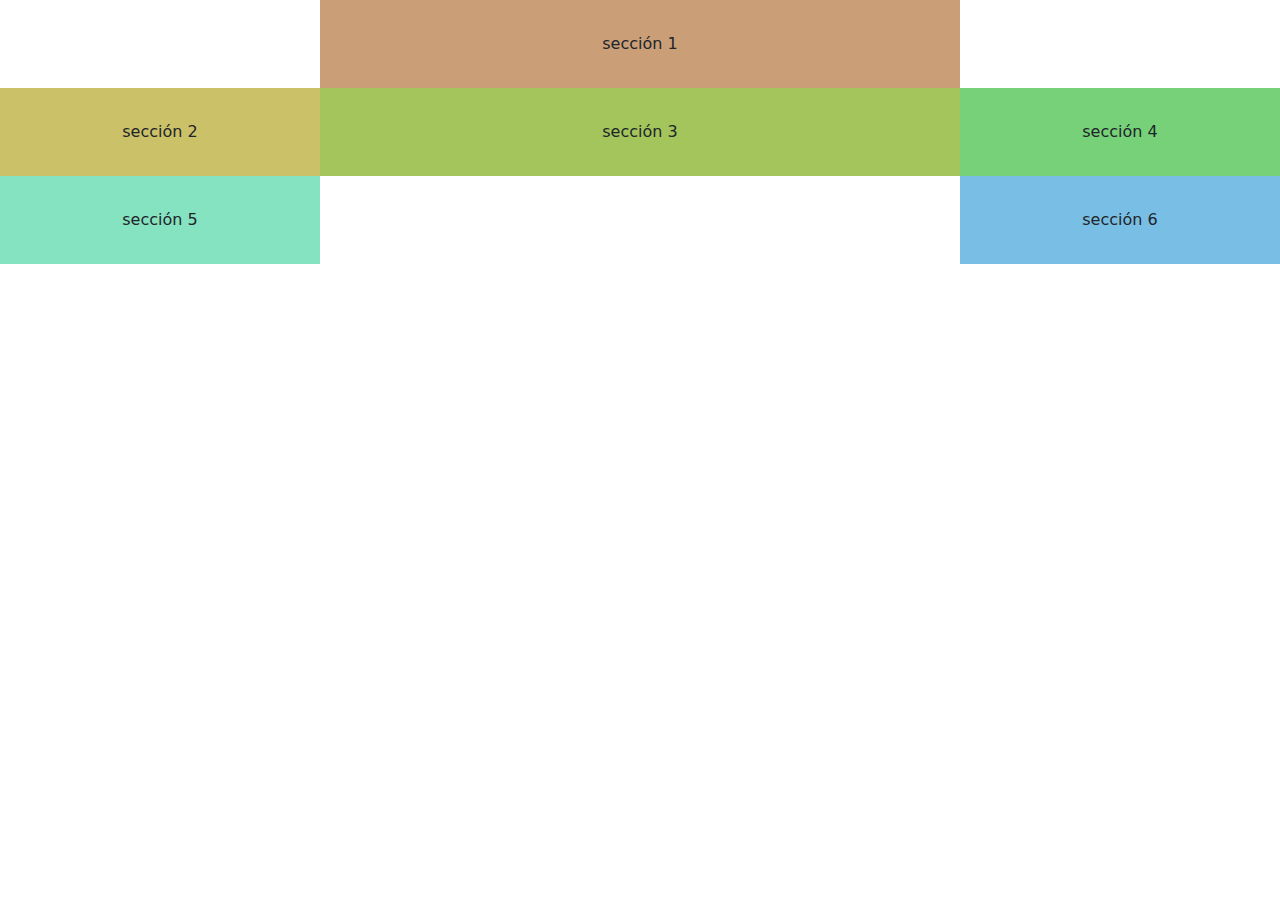
<file: tp-4/layout-3.html>
<!DOCTYPE html>
<html>

<head>
    <meta charset="utf-8">
    <meta name="viewport" content="width=device-width, initial-scale=1">
    <link rel="stylesheet" href="bootstrap/css/bootstrap.min.css">
    <script src="bootstrap/js/bootstrap.min.js"></script>
    <title>TP4 - Bootstrap - Layout N</title>
    <style type="text/css">
        .section {
            padding: 2em 0
        }

        .section-1 {
            background-color: #CA9F77;
        }

        .section-2 {
            background-color: #CBC168;
        }

        .section-3 {
            background-color: #A3C55B;
        }

        .section-4 {
            background-color: #76D179;
        }

        .section-5 {
            background-color: #85E3C1;
        }

        .section-6 {
            background-color: #79BFE5;
        }
    </style>
</head>

<body>
    <div class="container-fluid row g-0 text-center">
        <div class="row g-0 justify-content-center  ">
            <div class="col-12 col-sm-6 col-md-6 order-0 ">
                <div class="section section-1">sección 1</div>
            </div>
        </div>
        <div class="row g-0">
            <div class="col-12 col-sm-3 order-3 order-sm-3 order-md-1 col-md-3">
                <div class="section section-2">sección 2</div>
            </div>
            <div class="col-12 col-sm-6 order-2 order-sm-2 order-md-2 col-md-6">
                <div class="section section-3">sección 3</div>
            </div>
            <div class="col-12 col-sm-3 order-1 order-sm-1 order-md-3 col-md-3">
                <div class="section section-4">sección 4</div>
            </div>
        </div>
        <div class="row g-0 justify-content-between">
            <div class="col-12 col-sm-6 col-md-3">
                <div class="section section-5">sección 5</div>
            </div>
            <div class="col-12 col-sm-6 col-md-3 ">
                <div class="section section-6">sección 6</div>
            </div>
        </div>
    </div>
</body>

</html>
</file>
<file: tp-2/mystyle.css>
body {
    color: #ee6;
    background-color: #222;
    font-family: sans-serif;
}

h1 {
    text-align: center;
}

h1, h2, h3 {
    color: #eee;
    text-transform: uppercase;
}

strong {
    border-bottom: #eee solid 1px;
}

.the-force {
    background-color: #444;
    font-weight: bold;
}

.light-side {
    background-color: #66f;

}
.dark-side {
    background-color: #f33;
}

#og-trilogy {
    list-style-type: circle;
}

.movies-list ~ .movies-list{
    padding-left: 1rem;
}

.movies-list ~ .movies-list ~ .movies-list li:last-of-type{
    margin-top: 1rem;
}

.movies-list, .movies-list ~ .movies-list ~ .movies-list{
    padding-left: 40px;
}

p:first-of-type::first-line {
    color: #efe;
}

h1:hover {
    color: rgb(60, 0, 255);
}

a:visited {
    color: rgb(53, 53, 53);
}

a:not([href]) {
    font-style: italic;
}

a {
    text-decoration: none;
}

li {
    background-color: #111;
}

li:nth-child(even) {
    background-color: #333;
}
</file>
<file: tp-7/mystyle.css>
body {
  background-image: linear-gradient(to right top, #bebebe, #bebebe);
  text-align: center;
  font-family: Arial, Helvetica, sans-serif;
  font-family: "Oswald", sans-serif;
}

.pokemon-container {
  display: grid;
  grid-template-columns: 1fr 1fr 1fr;
  gap: 30px;
  width: 80%;
  margin-left: auto;
  margin-right: auto;
  margin-bottom: 40px;
  margin-top: 20px;
}

.pokemon-block,
.pokemon-block-back {
  border-radius: 10px;
  padding: 10px;
  background-color: white;
  box-shadow: 0 3px 15px rgba(100, 100, 100, 0.5);
}

.img-container {
  background-image: url("./blob.svg");
  background-repeat: no-repeat;
  background-position: center;
}

.pokemon-block p {
  margin: 5px;
}

.name {
  text-transform: capitalize;
  font-weight: bold;
  font-size: 1.2rem;
}

#spinner {
  display: none;
  position: absolute;
  top: 50%;
  left: 50%;
}

.pagination {
  width: 90%;
  margin-left: auto;
  margin-right: auto;
  margin-bottom: 50px;
}

.card-container {
  position: relative;
  width: 100%;
  height: 100%;
  text-align: center;
  transition: transform 0.8s;
  transform-style: preserve-3d;
}

.flip-card:hover .card-container {
  transform: rotateY(180deg);
}

.pokemon-block,
.pokemon-block-back {
  width: 100%;
  height: 100%;
  backface-visibility: hidden;
}

.pokemon-block-back {
  transform: rotateY(180deg);
  position: absolute;
  top: 0%;
}

.stat-container {
  display: grid;
  grid-template-columns: 1fr 2fr;
  text-align: left;
}
</file>
